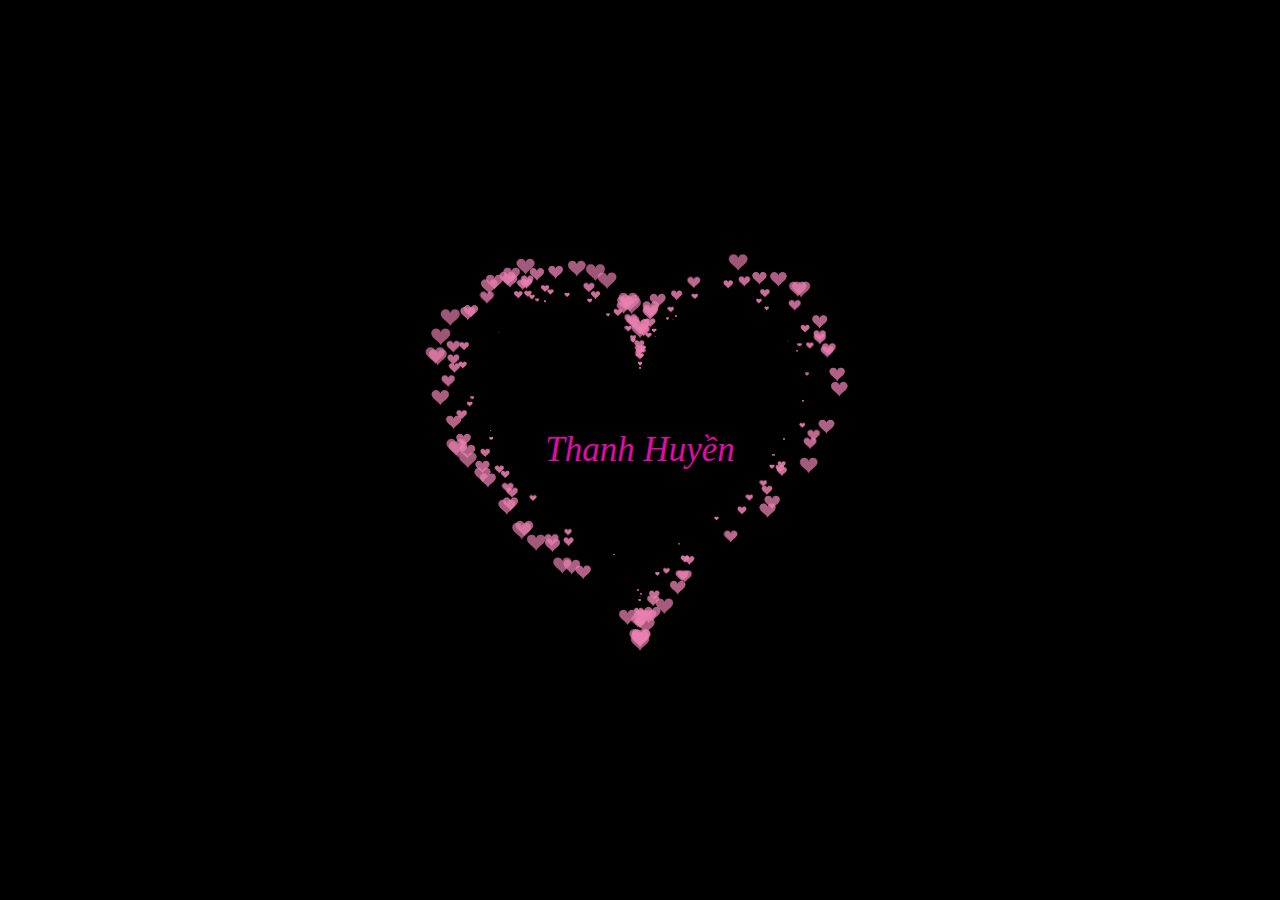
<file: text.html>
<!DOCTYPE HTML PUBLIC "-//W3C//DTD HTML 4.0 Transitional//EN">

<HTML>

 <HEAD>


  <TITLE> chữ </TITLE>

  <META NAME="Generator" CONTENT="EditPlus">

  <META NAME="Author" CONTENT="">

  <META NAME="Keywords" CONTENT="">

  <META NAME="Description" CONTENT="">
    <meta charset="UTF-8">

  <style>

  html, body {

  height: 100%;

  padding: 0;

  margin: 0;

  background: black;

}

canvas {

  position: absolute;

  width: 100%;

  height: 100%;

}

  </style>

 </HEAD>


 <BODY>

  <canvas id="pinkboard"></canvas>

  <script>

  /*
 * Settings
 */

var settings = {

  particles: {

    length:   500, // maximum amount of particles

    duration:   2, // particle duration in sec

    velocity: 100, // particle velocity in pixels/sec

    effect: -0.75, // play with this for a nice effect

    size:      30, // particle size in pixels

  },

};


/*
 * RequestAnimationFrame polyfill by Erik Möller
 */

(function(){var b=0;var c=["ms","moz","webkit","o"];for(var a=0;a<c.length&&!window.requestAnimationFrame;++a){window.requestAnimationFrame=window[c[a]+"RequestAnimationFrame"];window.cancelAnimationFrame=window[c[a]+"CancelAnimationFrame"]||window[c[a]+"CancelRequestAnimationFrame"]}if(!window.requestAnimationFrame){window.requestAnimationFrame=function(h,e){var d=new Date().getTime();var f=Math.max(0,16-(d-b));var g=window.setTimeout(function(){h(d+f)},f);b=d+f;return g}}if(!window.cancelAnimationFrame){window.cancelAnimationFrame=function(d){clearTimeout(d)}}}());


/*
 * Point class
 */

var Point = (function() {

  function Point(x, y) {

    this.x = (typeof x !== 'undefined') ? x : 0;

    this.y = (typeof y !== 'undefined') ? y : 0;

  }

  Point.prototype.clone = function() {

    return new Point(this.x, this.y);

  };

  Point.prototype.length = function(length) {

    if (typeof length == 'undefined')

      return Math.sqrt(this.x * this.x + this.y * this.y);

    this.normalize();

    this.x *= length;

    this.y *= length;

    return this;

  };

  Point.prototype.normalize = function() {

    var length = this.length();

    this.x /= length;

    this.y /= length;

    return this;

  };

  return Point;

})();


/*
 * Particle class
 */

var Particle = (function() {

  function Particle() {

    this.position = new Point();

    this.velocity = new Point();

    this.acceleration = new Point();

    this.age = 0;

  }

  Particle.prototype.initialize = function(x, y, dx, dy) {

    this.position.x = x;

    this.position.y = y;

    this.velocity.x = dx;

    this.velocity.y = dy;

    this.acceleration.x = dx * settings.particles.effect;

    this.acceleration.y = dy * settings.particles.effect;

    this.age = 0;

  };

  Particle.prototype.update = function(deltaTime) {

    this.position.x += this.velocity.x * deltaTime;

    this.position.y += this.velocity.y * deltaTime;

    this.velocity.x += this.acceleration.x * deltaTime;

    this.velocity.y += this.acceleration.y * deltaTime;

    this.age += deltaTime;

  };

  Particle.prototype.draw = function(context, image) {

    function ease(t) {

      return (--t) * t * t + 1;

    }

    var size = image.width * ease(this.age / settings.particles.duration);

    context.globalAlpha = 1 - this.age / settings.particles.duration;

    context.drawImage(image, this.position.x - size / 2, this.position.y - size / 2, size, size);

  };

  return Particle;

})();


/*
 * ParticlePool class
 */

var ParticlePool = (function() {

  var particles,

      firstActive = 0,

      firstFree   = 0,

      duration    = settings.particles.duration;

 

  function ParticlePool(length) {

    // create and populate particle pool

    particles = new Array(length);

    for (var i = 0; i < particles.length; i++)

      particles[i] = new Particle();

  }

  ParticlePool.prototype.add = function(x, y, dx, dy) {

    particles[firstFree].initialize(x, y, dx, dy);

   

    // handle circular queue

    firstFree++;

    if (firstFree   == particles.length) firstFree   = 0;

    if (firstActive == firstFree       ) firstActive++;

    if (firstActive == particles.length) firstActive = 0;

  };

  ParticlePool.prototype.update = function(deltaTime) {

    var i;

   

    // update active particles

    if (firstActive < firstFree) {

      for (i = firstActive; i < firstFree; i++)

        particles[i].update(deltaTime);

    }

    if (firstFree < firstActive) {

      for (i = firstActive; i < particles.length; i++)

        particles[i].update(deltaTime);

      for (i = 0; i < firstFree; i++)

        particles[i].update(deltaTime);

    }

   

    // remove inactive particles

    while (particles[firstActive].age >= duration && firstActive != firstFree) {

      firstActive++;

      if (firstActive == particles.length) firstActive = 0;

    }

   

   

  };

  ParticlePool.prototype.draw = function(context, image) {

    // draw active particles

    if (firstActive < firstFree) {

      for (i = firstActive; i < firstFree; i++)

        particles[i].draw(context, image);

    }

    if (firstFree < firstActive) {

      for (i = firstActive; i < particles.length; i++)

        particles[i].draw(context, image);

      for (i = 0; i < firstFree; i++)

        particles[i].draw(context, image);

    }

  };

  return ParticlePool;

})();


/*
 * Putting it all together
 */

(function(canvas) {

  var context = canvas.getContext('2d'),

      particles = new ParticlePool(settings.particles.length),

      particleRate = settings.particles.length / settings.particles.duration, // particles/sec

      time;

 

  // get point on heart with -PI <= t <= PI

  function pointOnHeart(t) {

    return new Point(

      160 * Math.pow(Math.sin(t), 3),

      130 * Math.cos(t) - 50 * Math.cos(2 * t) - 20 * Math.cos(3 * t) - 10 * Math.cos(4 * t) + 25

    );

  }

 

  // creating the particle image using a dummy canvas

  var image = (function() {

    var canvas  = document.createElement('canvas'),

        context = canvas.getContext('2d');

    canvas.width  = settings.particles.size;

    canvas.height = settings.particles.size;

    // helper function to create the path

    function to(t) {

      var point = pointOnHeart(t);

      point.x = settings.particles.size / 2 + point.x * settings.particles.size / 350;

      point.y = settings.particles.size / 2 - point.y * settings.particles.size / 350;

      return point;

    }

    // create the path

    context.beginPath();

    var t = -Math.PI;

    var point = to(t);

    context.moveTo(point.x, point.y);

    while (t < Math.PI) {

      t += 0.01; // baby steps!

      point = to(t);

      context.lineTo(point.x, point.y);

    }

    context.closePath();

    // create the fill

    context.fillStyle = '#ea80b0';

    context.fill();

    // create the image

    var image = new Image();

    image.src = canvas.toDataURL();

    return image;

  })();

 

  // render that thing!

  function render() {

    // next animation frame

    requestAnimationFrame(render);

   

    // update time

    var newTime   = new Date().getTime() / 1000,

        deltaTime = newTime - (time || newTime);

    time = newTime;

   

    // clear canvas

    context.clearRect(0, 0, canvas.width, canvas.height);

   

    // create new particles

    var amount = particleRate * deltaTime;

    for (var i = 0; i < amount; i++) {

      var pos = pointOnHeart(Math.PI - 2 * Math.PI * Math.random());

      var dir = pos.clone().length(settings.particles.velocity);

      particles.add(canvas.width / 2 + pos.x, canvas.height / 2 - pos.y, dir.x, -dir.y);

    }

   

    // update and draw particles

    particles.update(deltaTime);

    particles.draw(context, image);

  }

 

  // handle (re-)sizing of the canvas

  function onResize() {

    canvas.width  = canvas.clientWidth;

    canvas.height = canvas.clientHeight;

  }

  window.onresize = onResize;

 

  // delay rendering bootstrap

  setTimeout(function() {

    onResize();

    render();

  }, 10);

})(document.getElementById('pinkboard'));

  </script>
  
  <div class="center-text",
  style="background-color:black;
        width: 100%;
        color: rgb(225, 12, 168);
        height:100%;
        font-size: 35px;
        font-style: italic;
        display: flex;
        align-items: center;
        justify-content: center;
        margin-bottom: 5px;
        text-align: center;">Thanh Huyền</div>

 </BODY>

</HTML>
</file>
